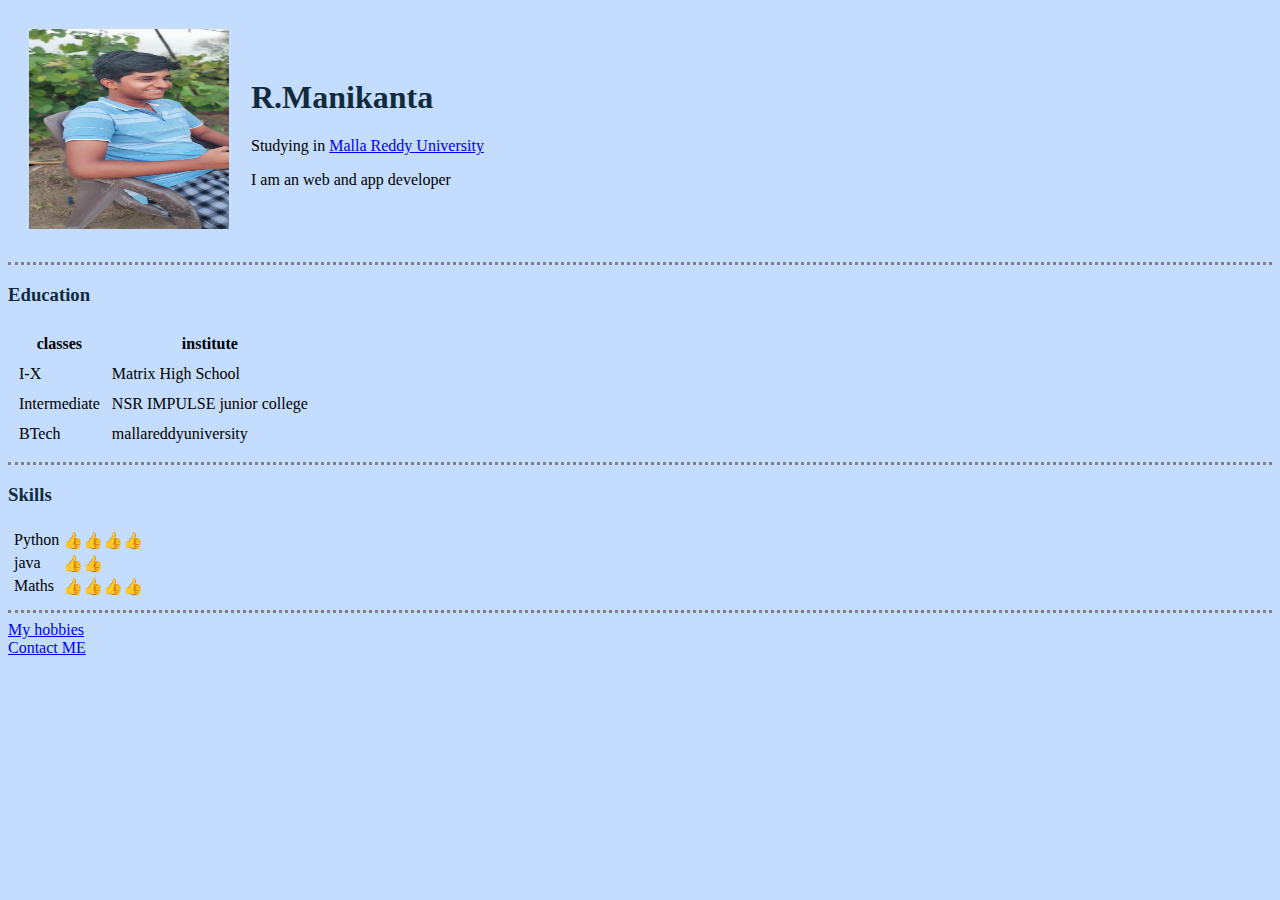
<file: index.html>
<!DOCTYPE html>
<html lang="en" dir="ltr">
  <head>
    <meta charset="utf-8">
    <title>Mani's personal site</title>
    <link rel="stylesheet" href="styles.css">
  </head>
  <body>
    <table cellspacing="20">
      <tr>
        <td><img src="mine.jpg"  height="200px" width="200px" alt="ntr"></td>
        <td> <h1>R.Manikanta</h1>
         <p>
           Studying in <a href="https://www.mallareddyuniversity.ac.in/">Malla Reddy University</a>
         </p>
         <p>
           I am an web and app developer
         </p></td>
      </tr>
    </table>
     <hr>
     <h3>Education</h3>
     <table cellspacing="10">
       <thead>
         <tr>
           <th>classes</th>
           <th>institute</th>
         </tr>
       </thead>
       <tbody>
         <tr>
           <td>I-X</td>
           <td>Matrix High School</td>
         </tr>
         <tr>
             <td>Intermediate</td>
             <td>NSR IMPULSE junior college</td>
         </tr>
         <tr>
           <td>BTech</td>
           <td>mallareddyuniversity</td>
         </tr>
       </tbody>
     </table>
     <hr>
     <h3>Skills</h3>
     <table>
       <tr>
         <td><table>
           <tr>
             <td>Python</td>
             <td>👍👍👍👍</td>
           </tr>
           <tr>
             <td>java</td>
             <td>👍👍</td>
           </tr>
           <tr>
             <td>Maths</td>
             <td>👍👍👍👍</td>
           </tr>
         </table>
       </td>
       </tr>
     </table>
     <hr>
     <a href="myhobbies.html">My hobbies</a><br>
     <a href="contactme.html">Contact ME</a>
  </body>
</html>
</file>
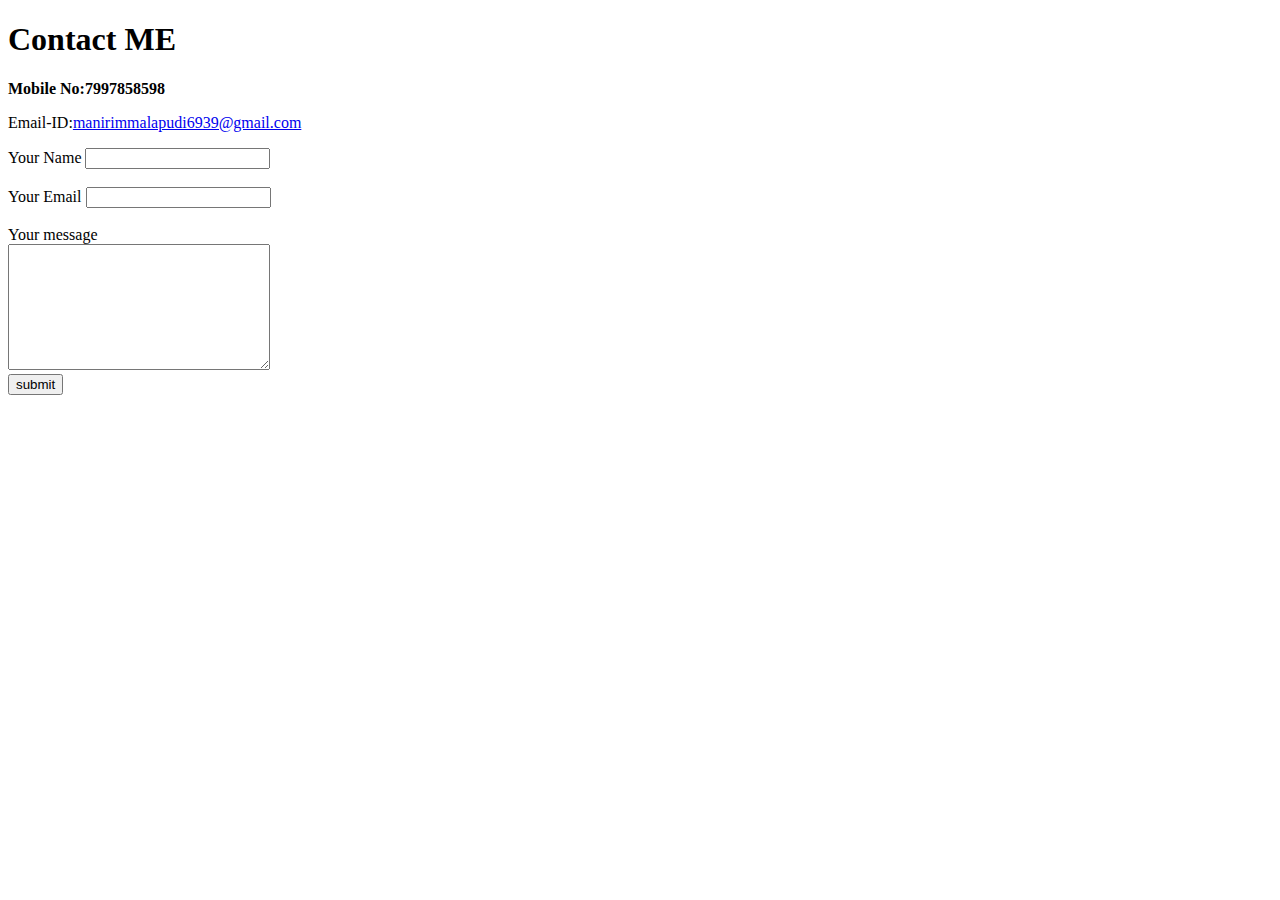
<file: contactme.html>
<!DOCTYPE html>
<html lang="en" dir="ltr">
  <head>
    <meta charset="utf-8">
    <title></title>
  </head>
  <body>
    <h1>Contact ME</h1>
    <p><b>Mobile No:7997858598</b></p>
    <p>Email-ID:<a href="https://mail.google.com/mail/u/0/?tab=rm&ogbl#inbox">manirimmalapudi6939@gmail.com</a></p>
    <form class="" action="mailto:manirimmalapudi6939@gmail.com" method="post" enctype="text/plain">
      <label>Your Name</label>
      <input type="text" name="YourName" value=""> <br><br>
      <label for="">Your Email</label>
      <input type="email" name="email" value=""><br><br>
      <label for="">Your message</label><br>
      <textarea name="Your Message" rows="8" cols="30"></textarea><br>
      <input type="submit" name="" value="submit">
    </form>
  </body>
</html>
</file>
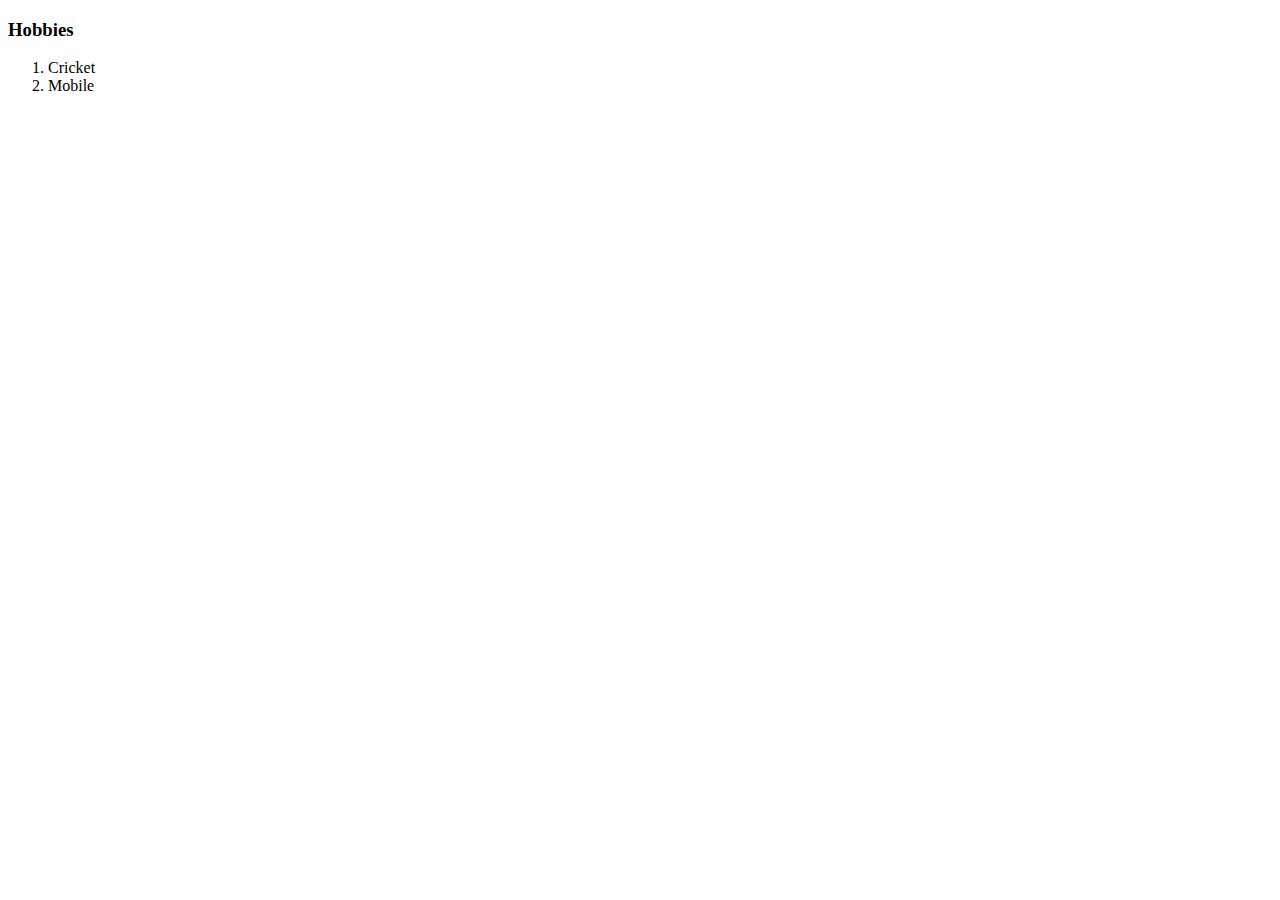
<file: myhobbies.html>
<!DOCTYPE html>
<html lang="en" dir="ltr">
  <head>
    <meta charset="utf-8">
    <title></title>
  </head>
  <body>
    <h3>Hobbies</h3>
    <ol>
      <li>Cricket</li>
      <li>Mobile</li>
    </ol>
  </body>
</html>
</file>
<file: styles.css>
body{
    background-color:#C4DDFF ;
  }
  hr{
    border-style: dotted none none;
    border-color:grey;
    border-width: 3px;
  }
  h1{
    color: #112B3C;
  }
  h3{
    color: #112B3C;
  }
</file>
